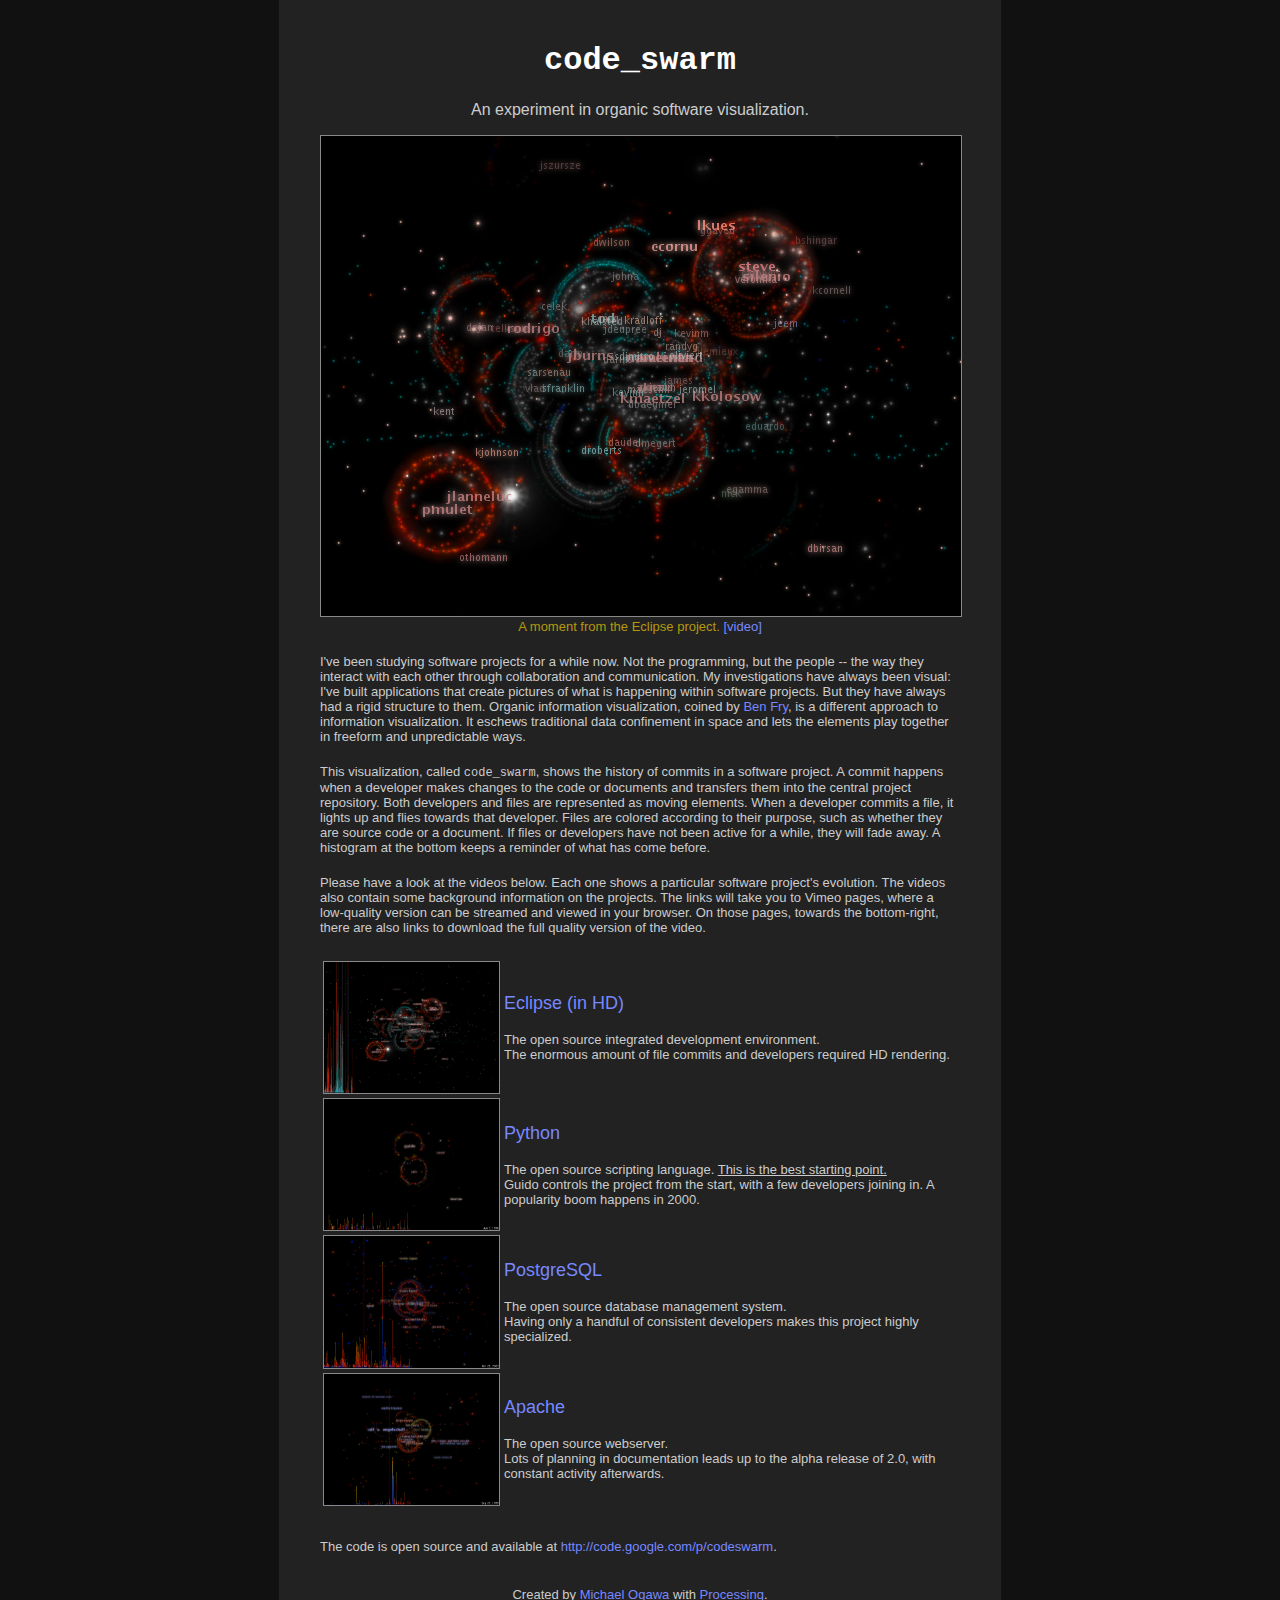
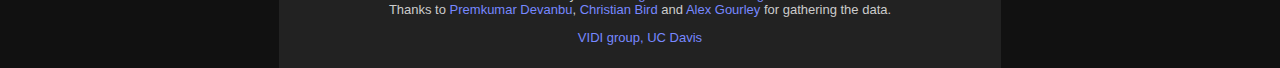
<file: static/www/vis.cs.ucdavis.edu/~ogawa/codeswarm/index.html>
<html>

	<head>
		<title>code_swarm</title>
		<meta name="keywords" content="software, visualization, Processing, Apache, PostgreSQL, Postgres, Python, Eclipse, UC Davis, VIDI, code_swarm, codeswarm, research" />
		<meta name="description=" content="Visualizing the history of software projects. An experiment in organic software visualization." />

		<style type="text/css">
			body
			{
				background-color: #111;
				//text-align: center;
				font-family: sans-serif;
				color: #CCC;

				//border: 1px solid #FF0;
				position: relative;
				margin: 0px;
			}

			h1
			{
				text-align: center;
				color: white;
				padding-top: 20px;
				font-family: bank gothic, courier new, monospace;
			}

			#container
			{
				background-color: #222;
				border: 1px solid #222;
				width: 640px;
				margin: 0px auto;
				min-height: 800px;
				text-align: center;

				padding: 0px 40px 10px 40px;
			}

			#video
			{
				color: #B69A0D;
				padding: 10px 0px 20px 0px;
				text-align: center;
				font-size: x-large;
				word-spacing: 20px;
			}

			#videos
			{
				padding: 10px 0px 10px 0px;
			}

			a
			{
				color: #78F;
				text-decoration: none;
			}

			a:hover
			{
				text-decoration: underline;
			}

			p
			{
				font-size: small;
			}

			p.content
			{
				margin-top: 20px;
				text-align: left;
				//color: #CCC;
			}

			p.caption
			{
				margin-top: 2px;
				color: #B6980D;
				text-align: center;
			}

			p.subtitle
			{
				//color: #CCC;
				text-align: center;
				font-size: medium;
			}

			p.credits
			{
				padding: 20px 0px 0px 0px;
			}

			img
			{
				width: 640px;
				//height: 480px;
				border: 1px solid #888;
			}

			img.thumb
			{
				width: 175px;
			}

			span.codeswarm
			{
				font-family: monospace;
				font-size: 12;
			}

			#videos .title
			{
				font-size: large;
			}
		</style>
	</head>

	<body>
		<div id="container">

			<h1>code_swarm</h1>

			<p class="subtitle">An experiment in organic software visualization.</p>

			<!--
			<img src="apache.png" />
			<p class="caption">A moment from the Apache project. <a href="http://www.vimeo.com/1076588">[video]</a></p>
			-->

			<img src="eclipse-640px.png" />
			<p class="caption">A moment from the Eclipse project. <a href="http://www.vimeo.com/1130828">[video]</a></p>

			<p class="content">
			I've been studying software projects for a while now. Not the programming, but the people -- the way they interact with each other through collaboration and communication. My investigations have always been visual: I've built applications that create pictures of what is happening within software projects. But they have always had a rigid structure to them.
			Organic information visualization, coined by <a href="http://benfry.com">Ben Fry</a>, is a different approach to information visualization. It eschews traditional data confinement in space and lets the elements play together in freeform and unpredictable ways.
			</p>

			<p class="content">
			This visualization, called <span class="codeswarm">code_swarm</span>, shows the history of commits in a software project. A commit happens when a developer makes changes to the code or documents and transfers them into the central project repository. Both developers and files are represented as moving elements. When a developer commits a file, it lights up and flies towards that developer. Files are colored according to their purpose, such as whether they are source code or a document. If files or developers have not been active for a while, they will fade away. A histogram at the bottom keeps a reminder of what has come before.
			</p>

			<p class="content">
			Please have a look at the videos below. Each one shows a particular software project's evolution. The videos also contain some background information on the projects.
			The links will take you to Vimeo pages, where a low-quality version can be streamed and viewed in your browser. On those pages, towards the bottom-right, there are also links to download the full quality version of the video.
			</p>

			<div id="videos">
				<table>
          <tr>
            <td><a class="video" href="http://www.vimeo.com/1130828"><img class="thumb" src="eclipse-300px.png" /></a></td>
            <td>
              <p class="title"><a class="video" href="http://www.vimeo.com/1130828">Eclipse (in HD)</a></p>
              <p class="desc">The open source integrated development environment.<br />
							The enormous amount of file commits and developers required HD rendering.</p>
						</td>
					</tr>

					<tr>
						<td><a class="video" href="http://www.vimeo.com/1093745"><img class="thumb" src="python-300px.png" /></a></td>
						<td>
							<p class="title"><a class="video" href="http://www.vimeo.com/1093745">Python</a></p>
							<p class="desc">The open source scripting language. <u>This is the best starting point.</u><br />
							Guido controls the project from the start, with a few developers joining in. A popularity boom happens in 2000.
						</td>
					</tr>

					<tr>
						<td><a class="video" href="http://www.vimeo.com/1081680"><img class="thumb" src="postgres-300px.png" /></a></td>
						<td>
							<p class="title"><a class="video" href="http://www.vimeo.com/1081680">PostgreSQL</a></p>
							<p class="desc">The open source database management system.<br />
							Having only a handful of consistent developers makes this project highly specialized.</p>
						</td>
					</tr>

					<tr>
						<td><a class="video" href="http://www.vimeo.com/1076588"><img class="thumb" src="apache-300px.png" /></a></td>
						<td class="desc">
							<p class="title"><a class="video" href="http://www.vimeo.com/1076588">Apache</a></p>
							<p class="desc">The open source webserver.<br />
							Lots of planning in documentation leads up to the alpha release of 2.0, with constant activity afterwards.</p>
						</td>
					</tr>

				</table>

			</div>

			<p class="content">
			The code is open source and available at <a href="http://code.google.com/p/codeswarm">http://code.google.com/p/codeswarm</a>.
			</p>

			<p class="credits">
			Created by <a href="http://vis.cs.ucdavis.edu/~ogawa/">Michael Ogawa</a> with <a href="http://processing.org">Processing</a>.
<br />
				Thanks to <a href="http://www.cs.ucdavis.edu/~devanbu/">Premkumar Devanbu</a>, <a href="http://wwwcsif.cs.ucdavis.edu/~bird/">Christian Bird</a> and <a href="http://www.digitalkarate.net">Alex Gourley</a> for gathering the data.
			</p>

			<p>
				<a href="http://vidi.cs.ucdavis.edu">VIDI group, UC Davis</a>
			</p>

		</div>

		<script type="text/javascript">
			var gaJsHost = (("https:" == document.location.protocol) ? "https://ssl." : "http://www.");
			document.write(unescape("%3Cscript src='" + gaJsHost + "google-analytics.com/ga.js' type='text/javascript'%3E%3C/script%3E"));
		</script>
		<script type="text/javascript">
			try {
				var pageTracker = _gat._getTracker("UA-8760027-2");
				pageTracker._trackPageview();
			} catch(err) {}
		</script>
	</body>
</html>
</file>
